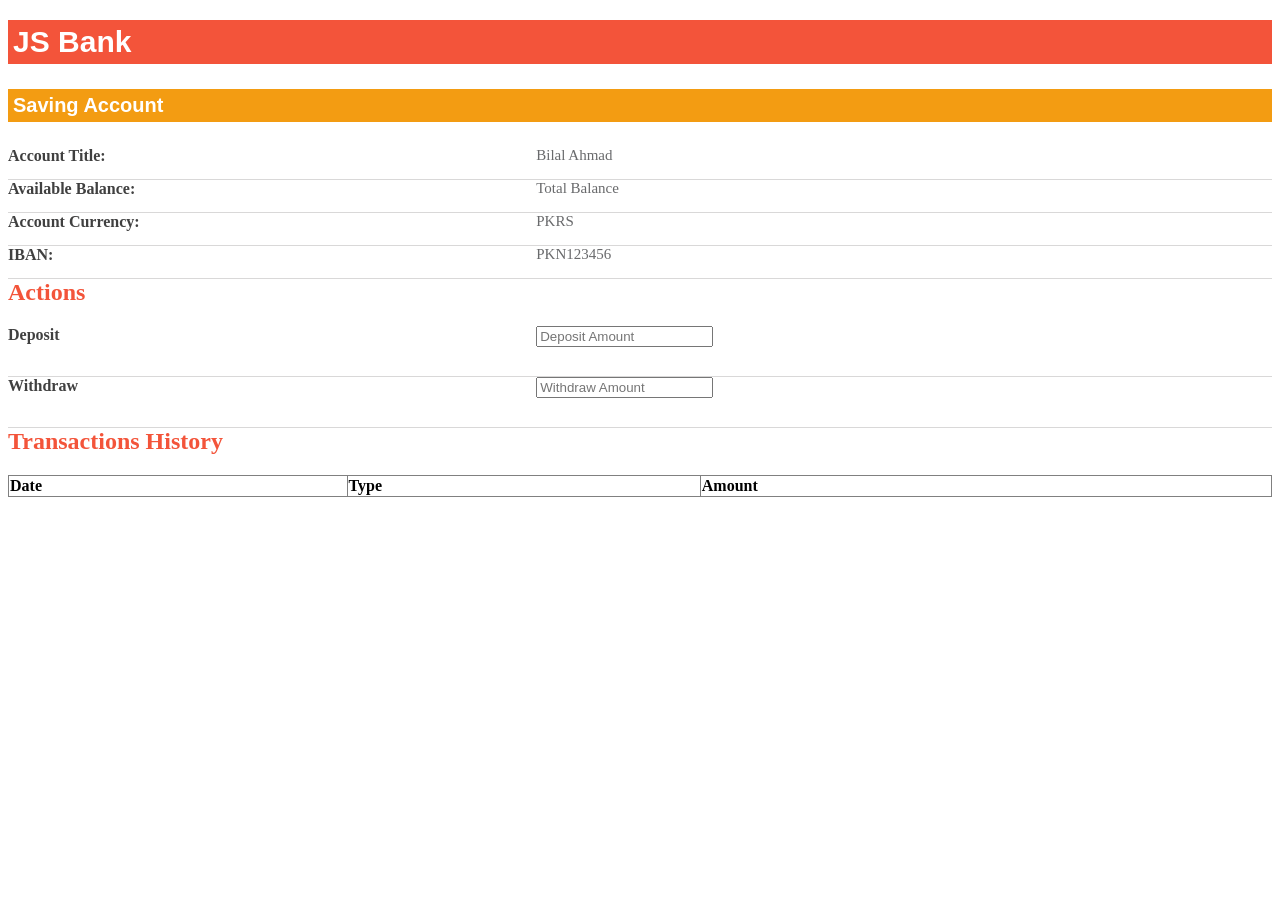
<file: lacture  15 upgraded with deposit jscript/index.html>
<!DOCTYPE html>
<html lang="en">
<head>
    <meta charset="UTF-8">
    <title>Mock Exam</title>
    <link rel="stylesheet" href="css/style.css">
</head>
<body>
<h1 class="TitleH1">JS Bank</h1>
<h2 class="TitleH2">Saving Account</span> </h2>
<div>
    <div class="AccountDetails">
        <div class="sav-acct-info">
            <div class="acct-head">Account Title:</div>
            <div class="acct-desc">
                <span id="title"></span>
            </div>
        </div>
        <div class="sav-acct-info acct-lft">
            <div class="acct-head">Available Balance:</div>
            <div class="acct-desc">
                <span id="balance"></span>
            </div>
        </div>
        <div class="sav-acct-info acct-lft">
            <div class="acct-head">Account Currency:</div>
            <div class="acct-desc">
                <span id="currency"></span>
            </div>
        </div>
        <div class="sav-acct-info">
            <div class="acct-head">IBAN:</div>
            <div class="acct-desc">
                <span id="IBAN"></span>
            </div>
        </div>
    </div>
</div>
<h2 class="actions"> Actions </h2>
<div class="sav-acct-info acct-lft">
    <div class="acct-head">Deposit</div>
    <div class="acct-desc">
        <input id="deposit" placeholder="Deposit Amount">
        <p id="deposit-msg"></p>
    </div>
</div>
<div class="sav-acct-info">
    <div class="acct-head">Withdraw</div>
    <div class="acct-desc">
        <input id="withdraw" placeholder="Withdraw Amount">
        <p id="withdraw-msg"></p>
    </div>
</div>
<h2 class="actions"> Transactions History  </h2>
<table id="transaction-table" cellspacing="0" rules="all" border="1" style="width:100%;">
    <tr>
        <th align="left" valign="middle" scope="col">Date</th>
        <th align="left" valign="middle" scope="col">Type</th>
        <th align="left" valign="middle" scope="col">Amount</th>
    </tr>
</table>
<script src="js/main.js"></script>
</body>
</html>
</file>
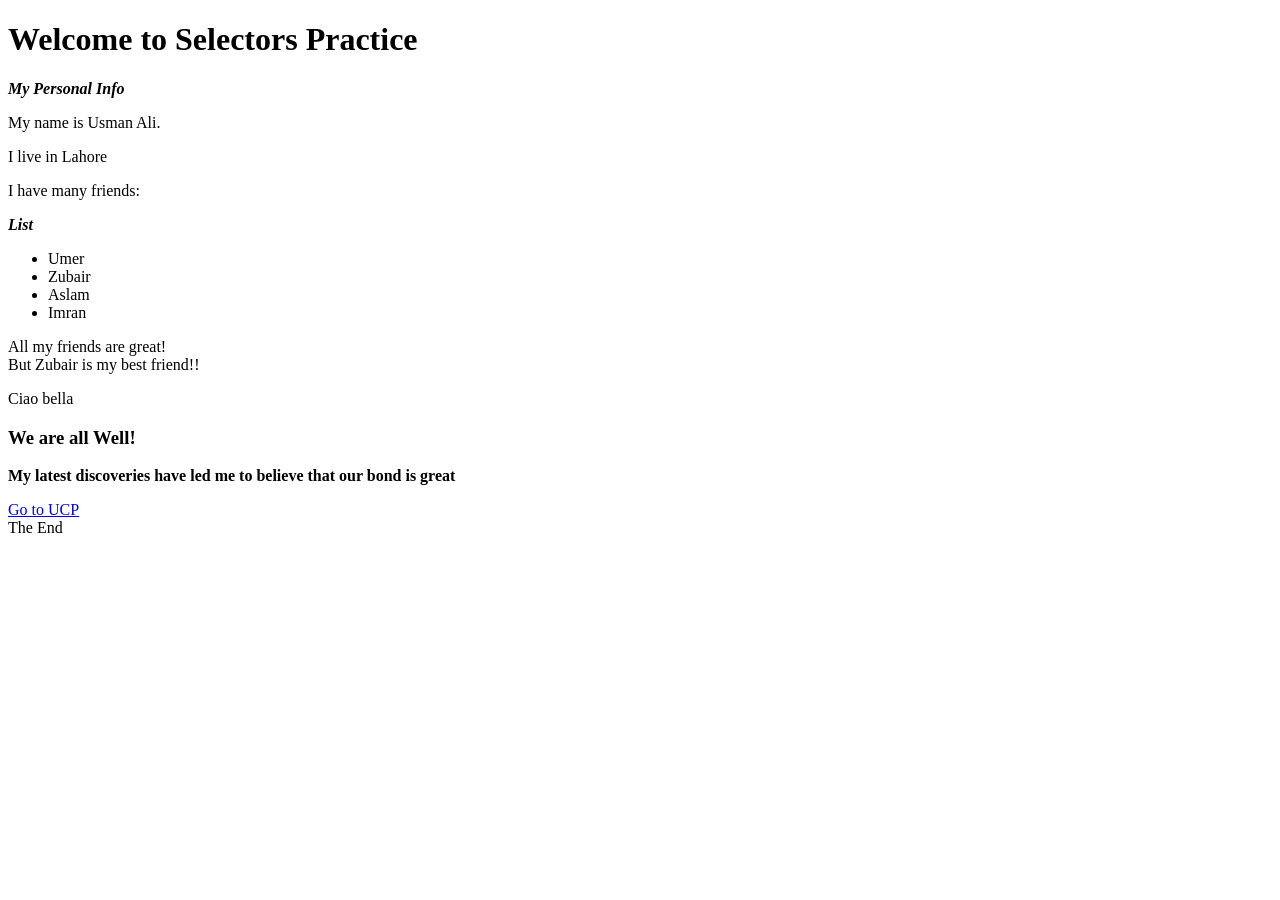
<file: lac 6 activity of fav Movie/selectors-practice.html>
<!DOCTYPE html>
<html lang="en">
<head>
    <meta charset="UTF-8">
    <title>Selectors Practice</title>
    <style>
        /*h1 { */
        /*.intro { */
        /*#last-name { */
        /** { */
        /*div, span { */
        /*div.intro{*/
        /*div span { */
        /*div > span { */
        /*ul + p { */
        /*ul ~ p { */
        /*[id] { */
        /*[id="last-name"] { */
        /*[title~=beautiful] { */
        /*[id|=my]{ */
        /*[id^="m"]{ */
        /*[id$=name]{*/
        /*[id*=s]{*/
        /*p::selection {*/
        /*.intro::first-letter{*/
        /*a:hover{*/
        /*a:active{*/
        {
            border: 1px solid red;
            background-color: yellow;
        }

    </style>
</head>
<body>
<h1>Welcome to Selectors Practice </h1>
<div class="intro">
    <span> <b> <em> My Personal Info  </em> </b> </span>
    <p>My name is <span id="first-name">Usman</span> <span id="last-name">Ali.</span></p>

    <p id="my-Address">I live in Lahore</p>

    <p>I have many friends:</p>

</div>

<span> <b> <em> List </em> </b> </span>

<ul id="my-friends-list">
    <li>Umer</li>
    <li>Zubair</li>
    <li>Aslam</li>
    <li>Imran</li>
</ul>
<p>All my friends are great!<br>
But Zubair is my best friend!!</p>

<p lang="it" title="Hello beautiful">Ciao bella</p>

<h3>We are all Well!</h3>
<p><b>My latest discoveries have led me to believe that our bond is great </b></p>
<a href="https://www.ucp.edu.pk" target="_blank">Go to UCP </a>
<div class="end">
    The End
</div>
</body>
</html>
</file>
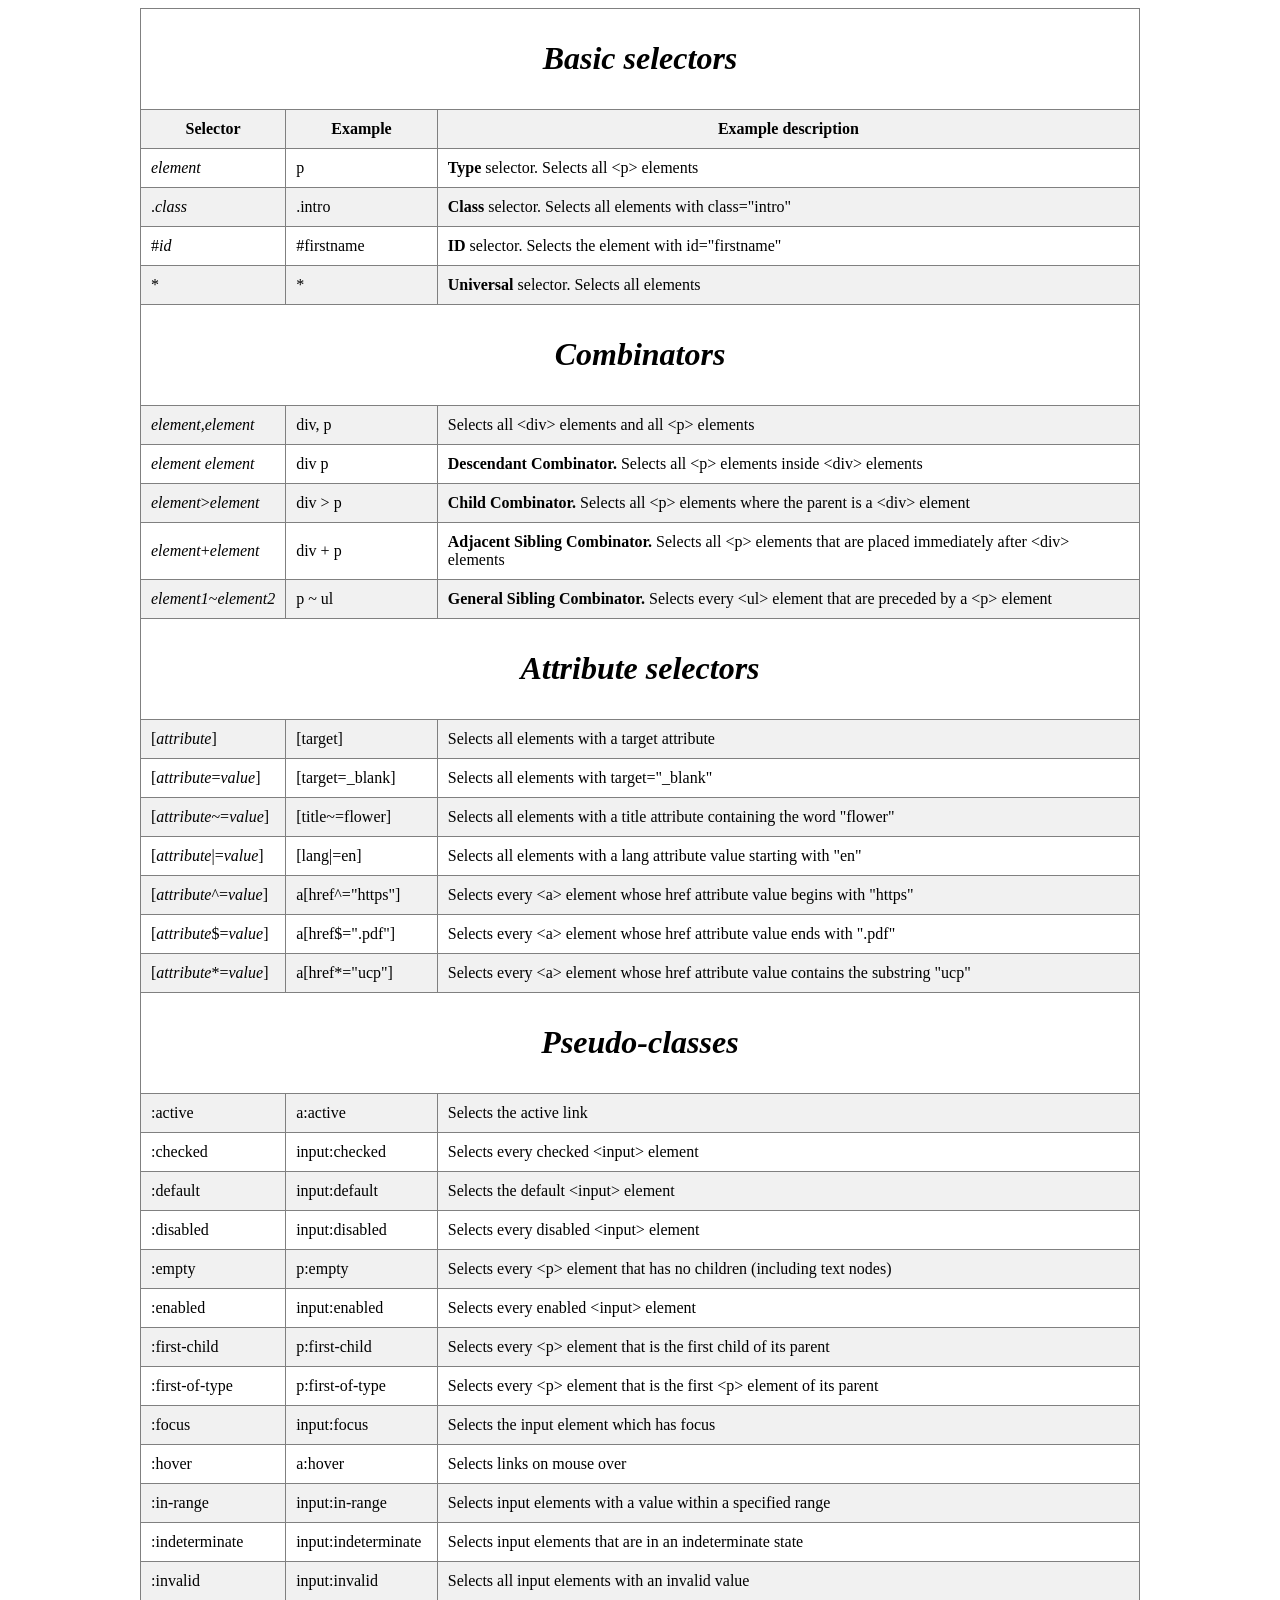
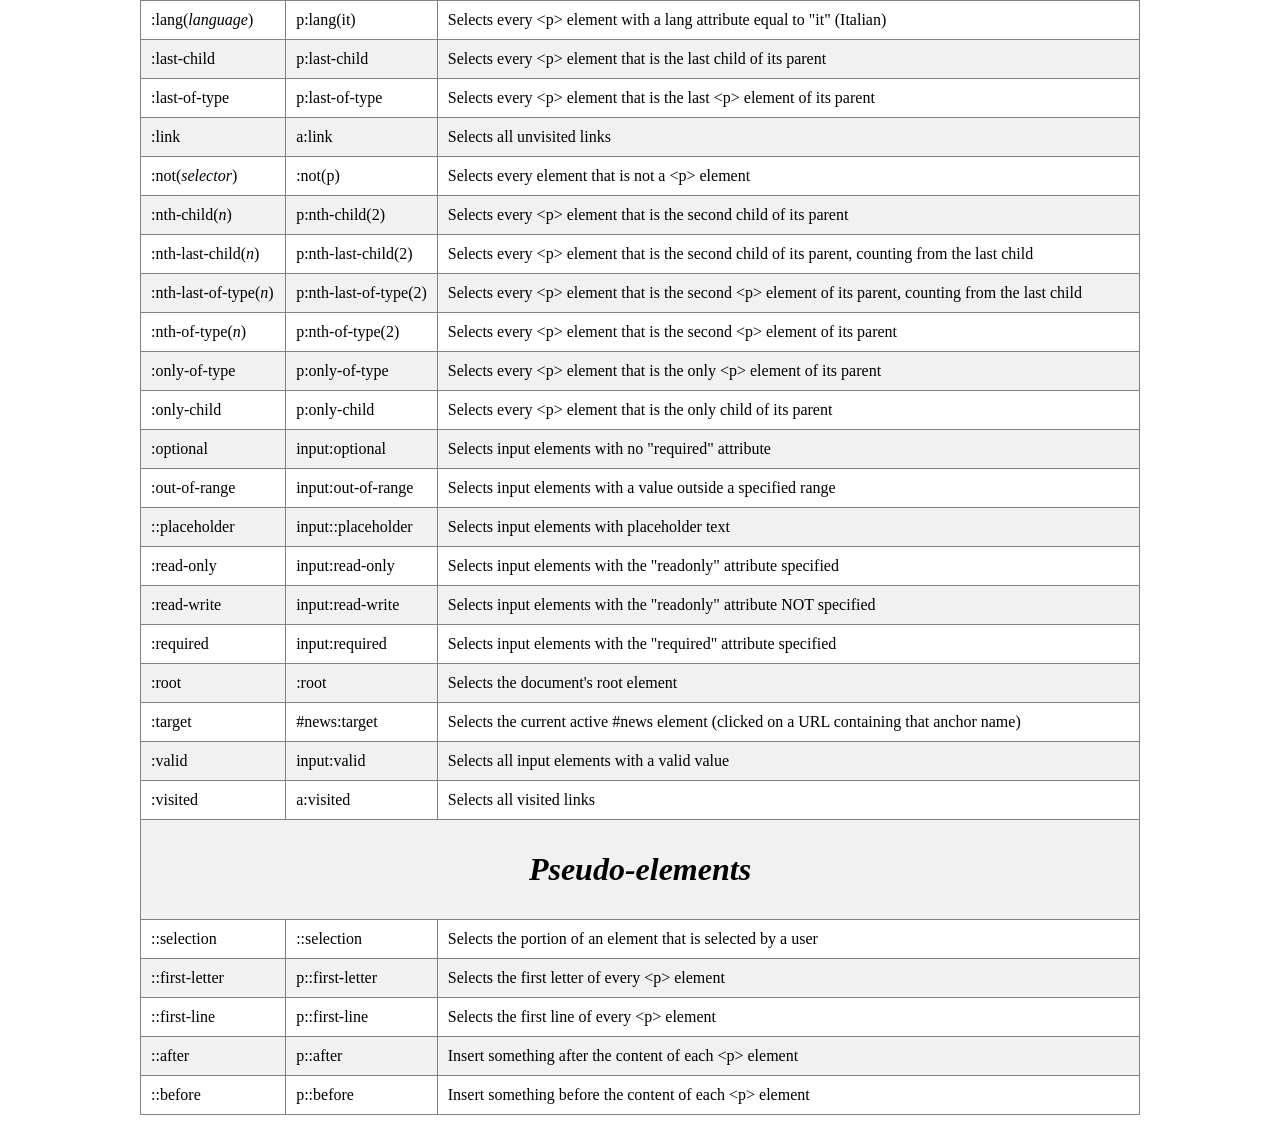
<file: lac 6 activity of fav Movie/selectors.html>
<!DOCTYPE html>
    <html lang="en">
    <head>
        <meta charset="UTF-8">
        <title>Selectors</title>
        <style>
            table {
                border-collapse: collapse;
                border-spacing: 0;
                max-width: 1000px;
                margin: auto;
                display: table;
                border: 1px solid #ccc;
                border-radius: 12px;
            }
            tr:nth-child(even) {
                background-color: #f1f1f1;
            }
            td, th {
                border: 1px solid gray;
                padding: 10px;
            }
            h1 {
                text-align: center;
                font-style: italic;
            }
        </style>
    </head>
    <body>
    <table>
        <tbody>
        <tr>
            <td colspan="4"><h1> Basic selectors </h1> </td>
        </tr>
        <tr>
            <th>Selector</th>
            <th>Example</th>
            <th>Example description</th>
        </tr>
        <tr>
            <td><i>element</i></td>
            <td>p</td>
            <td><b>Type</b> selector. Selects all &lt;p&gt; elements</td>
        </tr>
        <tr>
            <td><a>.<i>class</i></a></td>
            <td>.intro</td>
            <td><b>Class</b> selector. Selects all elements with class="intro"</td>
        </tr>
        <tr>
        <td><a>#<i>id</i></a></td>
        <td>#firstname</td>
        <td><b>ID</b> selector. Selects the element with id="firstname"</td>
        </tr>
        <tr>
            <td><a>*</a></td>
            <td>*</td>
            <td><b>Universal</b> selector. Selects all elements</td>
        </tr>
        <tr>
            <td colspan="4"><h1> Combinators </h1> </td>
        </tr>
        <tr>
            <td><i>element,element</i></td>
            <td>div, p</td>
            <td> Selects all &lt;div&gt; elements and all &lt;p&gt; elements</td>
        </tr>
        <tr>
            <td><i>element</i> <i>element</i></td>
            <td>div p</td>
            <td><b>Descendant Combinator.</b> Selects all &lt;p&gt; elements inside &lt;div&gt; elements</td>
        </tr>
        <tr>
            <td><i>element</i>&gt;<i>element</i></td>
            <td>div &gt; p</td>
            <td><b>Child Combinator.</b> Selects all &lt;p&gt; elements where the parent is a &lt;div&gt; element</td>
        </tr>
        <tr>
            <td><i>element</i>+<i>element</i></td>
            <td>div + p</td>
            <td><b>Adjacent Sibling Combinator.</b> Selects all &lt;p&gt; elements that are placed immediately after &lt;div&gt; elements</td>
        </tr>
        <tr>
            <td><i>element1</i>~<i>element2</i></td>
            <td>p ~ ul</td>
            <td><b>General Sibling Combinator.</b> Selects every &lt;ul&gt; element that are preceded by a &lt;p&gt; element</td>
        </tr>
        <tr>
            <td colspan="4"><h1> Attribute selectors </h1> </td>
        </tr>
        <tr>
            <td>[<i>attribute</i>]</td>
            <td>[target]</td>
            <td>Selects all elements with a target attribute</td>
        </tr>
        <tr>
            <td>[<i>attribute</i>=<i>value</i>]</td>
            <td>[target=_blank]</td>
            <td>Selects all elements with target="_blank"</td>
        </tr>
        <tr>
            <td>[<i>attribute</i>~=<i>value</i>]</td>
            <td>[title~=flower]</td>
            <td>Selects all elements with a title attribute containing the word "flower"</td>
        </tr>
        <tr>
            <td>[<i>attribute</i>|=<i>value</i>]</td>
            <td>[lang|=en]</td>
            <td>Selects all elements with a lang attribute value starting with "en"</td>
        </tr>
        <tr>
            <td>[<i>attribute</i>^=<i>value</i>]</td>
            <td>a[href^="https"]</td>
            <td>Selects every &lt;a&gt; element whose href attribute value begins with "https"</td>
        </tr>
        <tr>
            <td>[<i>attribute</i>$=<i>value</i>]</td>
            <td>a[href$=".pdf"]</td>
            <td>Selects every &lt;a&gt; element whose href attribute value ends with ".pdf"</td>
        </tr>
        <tr>
            <td>[<i>attribute</i>*=<i>value</i>]</td>
            <td>a[href*="ucp"]</td>
            <td>Selects every &lt;a&gt; element whose href attribute value contains the substring "ucp"</td>
        </tr>
        <tr>
            <td colspan="4"><h1> Pseudo-classes </h1> </td>
        </tr>
        <tr>
            <td>:active</td>
            <td>a:active</td>
            <td>Selects the active link</td>
        </tr>
        <tr>
            <td>:checked</td>
            <td>input:checked</td>
            <td>Selects every checked &lt;input&gt; element</td>
        </tr>
        <tr>
            <td>:default</td>
            <td>input:default</td>
            <td>Selects the default &lt;input&gt; element</td>
        </tr>
        <tr>
            <td>:disabled</td>
            <td>input:disabled</td>
            <td>Selects every disabled &lt;input&gt; element</td>
        </tr>
        <tr>
            <td>:empty</td>
            <td>p:empty</td>
            <td>Selects every &lt;p&gt; element that has no children (including text nodes)</td>
        </tr>
        <tr>
            <td>:enabled</td>
            <td>input:enabled</td>
            <td>Selects every enabled &lt;input&gt; element</td>
        </tr>
        <tr>
            <td>:first-child</td>
            <td>p:first-child</td>
            <td>Selects every &lt;p&gt; element that is the first child of its parent</td>
        </tr>

        <tr>
            <td>:first-of-type</td>
            <td>p:first-of-type</td>
            <td>Selects every &lt;p&gt; element that is the first &lt;p&gt; element of its parent</td>
        </tr>
        <tr>
            <td>:focus</td>
            <td>input:focus</td>
            <td>Selects the input element which has focus</td>
        </tr>
        <tr>
            <td>:hover</td>
            <td>a:hover</td>
            <td>Selects links on mouse over</td>
        </tr>
        <tr>
            <td>:in-range</td>
            <td>input:in-range</td>
            <td>Selects input elements with a value within a specified range</td>
        </tr>
        <tr>
            <td>:indeterminate</td>
            <td>input:indeterminate</td>
            <td>Selects input elements that are in an indeterminate state</td>
        </tr>
        <tr>
            <td>:invalid</td>
            <td>input:invalid</td>
            <td>Selects all input elements with an invalid value</td>
        </tr>
        <tr>
            <td>:lang(<i>language</i>)</td>
            <td>p:lang(it)</td>
            <td>Selects every &lt;p&gt; element with a lang attribute equal to "it" (Italian)</td>
        </tr>
        <tr>
            <td>:last-child</td>
            <td>p:last-child</td>
            <td>Selects every &lt;p&gt; element that is the last child of its parent</td>
        </tr>
        <tr>
            <td>:last-of-type</td>
            <td>p:last-of-type</td>
            <td>Selects every &lt;p&gt; element that is the last &lt;p&gt; element of its parent</td>
        </tr>
        <tr>
            <td>:link</td>
            <td>a:link</td>
            <td>Selects all unvisited links</td>
        </tr>
        <tr>
            <td>:not(<i>selector</i>)</td>
            <td>:not(p)</td>
            <td>Selects every element that is not a &lt;p&gt; element</td>
        </tr>
        <tr>
            <td>:nth-child(<i>n</i>)</td>
            <td>p:nth-child(2)</td>
            <td>Selects every &lt;p&gt; element that is the second child of its parent</td>
        </tr>
        <tr>
            <td>:nth-last-child(<i>n</i>)</td>
            <td>p:nth-last-child(2)</td>
            <td>Selects every &lt;p&gt; element that is the second child of its parent, counting from the last child</td>
        </tr>
        <tr>
            <td>:nth-last-of-type(<i>n</i>)</td>
            <td>p:nth-last-of-type(2)</td>
            <td>Selects every &lt;p&gt; element that is the second &lt;p&gt; element of its parent, counting from the last child</td>
        </tr>
        <tr>
            <td>:nth-of-type(<i>n</i>)</td>
            <td>p:nth-of-type(2)</td>
            <td>Selects every &lt;p&gt; element that is the second &lt;p&gt; element of its parent</td>
        </tr>
        <tr>
            <td>:only-of-type</td>
            <td>p:only-of-type</td>
            <td>Selects every &lt;p&gt; element that is the only &lt;p&gt; element of its parent</td>
        </tr>
        <tr>
            <td>:only-child</td>
            <td>p:only-child</td>
            <td>Selects every &lt;p&gt; element that is the only child of its parent</td>
        </tr>
        <tr>
            <td>:optional</td>
            <td>input:optional</td>
            <td>Selects input elements with no "required" attribute</td>
        </tr>
        <tr>
            <td>:out-of-range</td>
            <td>input:out-of-range</td>
            <td>Selects input elements with a value outside a specified range</td>
        </tr>
        <tr>
            <td>::placeholder</td>
            <td>input::placeholder</td>
            <td>Selects input elements with placeholder text</td>
        </tr>
        <tr>
            <td>:read-only</td>
            <td>input:read-only</td>
            <td>Selects input elements with the "readonly" attribute specified</td>
        </tr>
        <tr>
            <td>:read-write</td>
            <td>input:read-write</td>
            <td>Selects input elements with the "readonly" attribute NOT specified</td>
        </tr>
        <tr>
            <td>:required</td>
            <td>input:required</td>
            <td>Selects input elements with the "required" attribute specified</td>
        </tr>
        <tr>
            <td>:root</td>
            <td>:root</td>
        <td>Selects the document's root element</td>
        </tr>
        <tr>
            <td>:target</td>
            <td>#news:target </td>
            <td>Selects the current active #news element (clicked on a URL containing that anchor name)</td>
        </tr>
        <tr>
            <td>:valid</td>
            <td>input:valid</td>
            <td>Selects all input elements with a valid value</td>
        </tr>
        <tr>
            <td>:visited</td>
            <td>a:visited</td>
            <td>Selects all visited links</td>
        </tr>
        <tr>
        <td colspan="4"><h1> Pseudo-elements </h1> </td>
        </tr>
        <tr>
            <td>::selection</td>
            <td>::selection</td>
            <td>Selects the portion of an element that is selected by a user</td>
        </tr>
        <tr>
            <td>::first-letter</td>
            <td>p::first-letter</td>
            <td>Selects the first letter of every &lt;p&gt; element</td>
        </tr>
        <tr>
            <td>::first-line</td>
            <td>p::first-line</td>
            <td>Selects the first line of every &lt;p&gt; element</td>
        </tr>
        <tr>
            <td>::after</td>
            <td>p::after</td>
            <td>Insert something after the content of each &lt;p&gt; element</td>
        </tr>
        <tr>
            <td>::before</td>
            <td>p::before</td>
            <td>Insert something before&nbsp;the content of each &lt;p&gt; element</td>
        </tr>
        </tbody></table>
    </body>
    </html>
</file>
<file: lacture  15 upgraded with deposit jscript/css/style.css>
#header-wrap {
    width: 100%;
    margin: 0 auto;
}
.actions {
    color: #f3543a;
}
.TitleH1 {
    display: block;
    margin-bottom: 25px;
    background: #f3543a;
    margin-left: 0;
    color: #FFF;
    font-family: "Bliss2Bold",Arial,Helvetica,sans-serif;
    font-size: 30px;
    padding: 5px;
}
.TitleH2 {
    display: block;
    margin-bottom: 25px;
    background: #f39c12;
    margin-left: 0;
    color: #FFF;
    font-family: "Bliss2Bold",Arial,Helvetica,sans-serif;
    font-size: 20px;
    padding: 5px;
}

.sav-acct-info {
    float: left;
    border-bottom: 1px solid #d9d8d8;
    width: 100%;
    clear: both;
    padding-bottom: 9px;
    height: auto !important;
}


.acct-head {
    font-family: "Trebuchet MS";
    font-size: 16px;
    color: #404040;
    font-weight: bold;
    width: 41% !important;
    float: left;
    padding-bottom: 5px;
}

.acct-desc {
    font-family: "Trebuchet MS";
    color: #696a6c;
    padding-top: 10px !important;
    width: 49%;
    float: left;
    margin-top: -10px;
    padding-left: 10px;
    padding-bottom: 5px;
    font-size: 15px;
}
</file>
